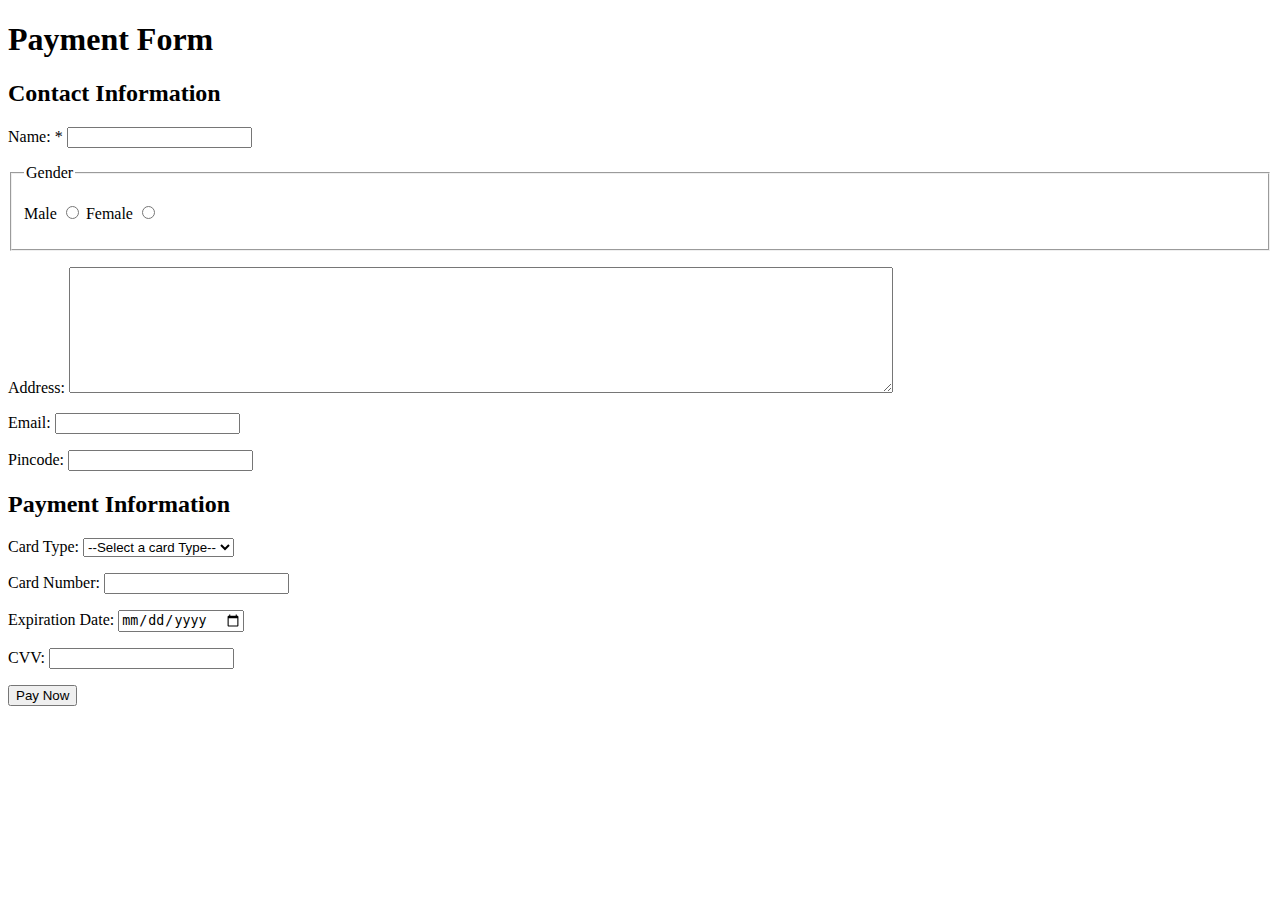
<file: payment_form.html>
<!DOCTYPE html>
<html lang="en">
<head>
    <meta charset="UTF-8">
    <meta http-equiv="X-UA-Compatible" content="IE=edge">
    <meta name="viewport" content="width=device-width, initial-scale=1.0">
    <title>Payment Form</title>
</head>
<body>
    <form action="">
        <h1>Payment Form</h1>
        <h2>Contact Information</h2>
        <p>Name: * <input type="text" name="Name"></p>
        <fieldset>
            <legend>Gender</legend>
        <p>
            Male <input type="radio" name="Gender" id="Gender"> Female <input type="radio" name="Gender" id="Gender">

        </p>
    </fieldset>
    <p>Address: <textarea name="Address" id="Address" cols="100" rows="8"></textarea></p>
    <p>Email: <input type="email" name="Email" id="Email"></p>
    <p>Pincode: <input type="number" name="Pincode" id="Pincode"></p>
    <h2>Payment Information</h2>
    <p>Card Type:
        <select name="Card Type" id="Card Type"> 
            <option value="Empty">--Select a card Type--</option>
            <option value="Visa">Visa</option>
            <option value="Rupay">Rupay</option>
            <option value="Mastercard">Mastercard</option>            
        </select>
    </p>
    <p>Card Number: <input type="number" name="Card_Number" id="Card_Number"></p>
    <p>Expiration Date: <input type="date" name="Expiration_Date" id="Expiration_Date"></p>
    <p>CVV: <input type="password" name="CVV" id="CVV"></p>
    <input type="submit" value="Pay Now">

    </form>
</body>
</html>
</file>
